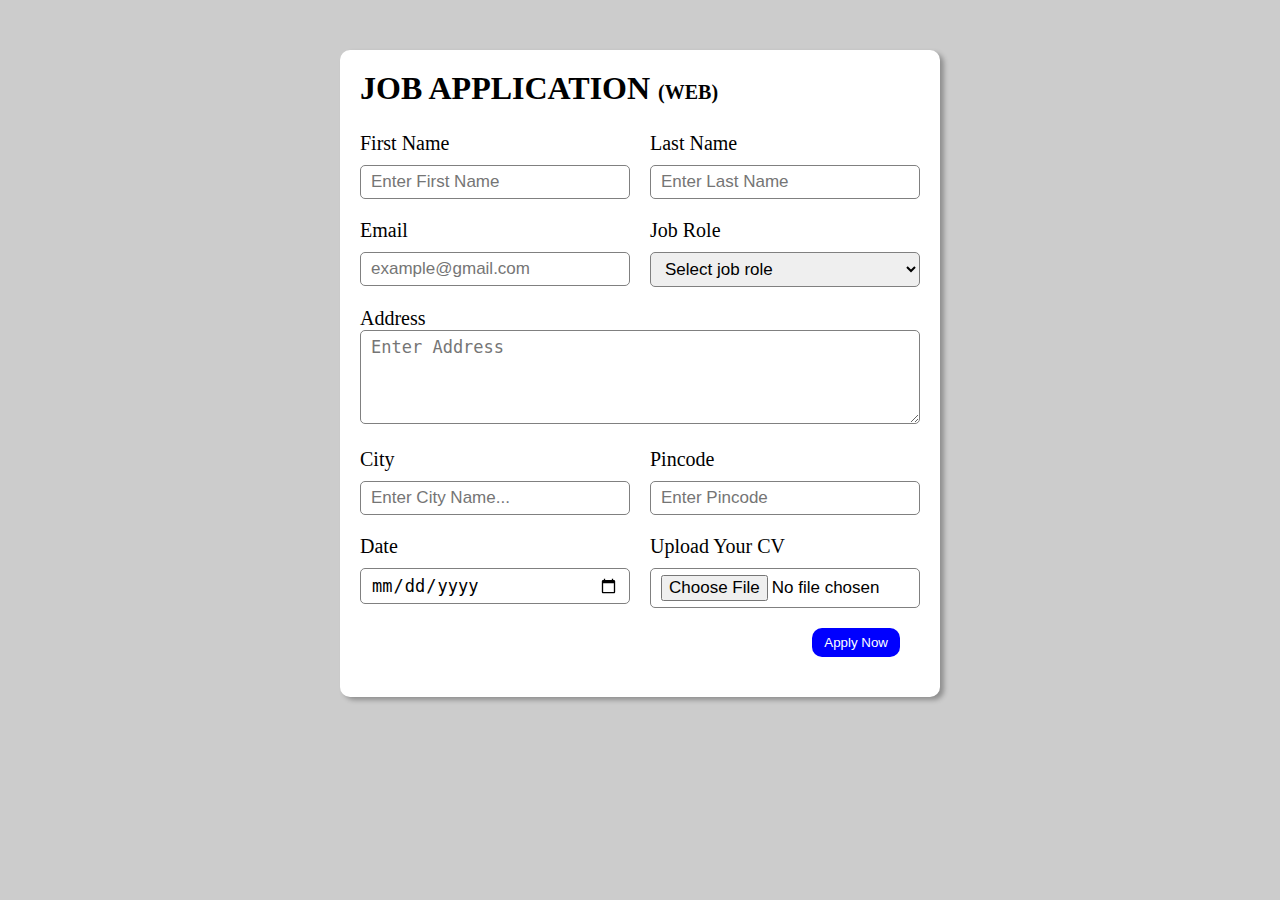
<file: project2.html>
<!DOCTYPE html>
<html lang="en">
<head>
    <meta charset="UTF-8">
    <meta http-equiv="X-UA-Compatible" content="IE=edge">
    <meta name="viewport" content="width=device-width, initial-scale=1.0">
    <title>Job application form</title>
    <!-- <link rel="stylesheet" href="./style1.css"> -->
</head>
<body>
    <div class="container">
        <div class="applybox">
            <h1>JOB APPLICATION 
                <span class="titlesmall">(WEB)</span>
            </h1>
            <form action="">
                <div class="formcontainer">
                    <div class="formcontrol">
                        <label for="Firstname">First Name</label>
                        <input id="Firstname" name="First Name" placeholder="Enter First Name" type="text">
                    </div>
                    <div class="formcontrol">
                        <label for="Lastname">Last Name</label>
                        <input id="Lastname" name="Last Name" placeholder="Enter Last Name" type="text">
                    </div>
                    <div class="formcontrol">
                        <label for="email">Email</label>
                        <input id="email" name="Email" placeholder="example@gmail.com" type="email">
                    </div>
                    <div class="formcontrol">
                        <label for="jobrole">Job Role</label>
                        <select name="jobrole" id="jobrole">                            
                            <option value="">Select job role</option>
                            <option value="frontend">Front End Developer</option>
                            <option value="backend">Back End Developer</option>
                            <option value="fullstack">Full Stack Developer</option>
                            <option value="ui_ux">UI UX Designer</option>
                        </select>
                    </div>
                    <div class="textarea">
                        <label for="address">Address</label>
                        <textarea name="address" id="address" cols="50" rows="4" placeholder="Enter Address"></textarea> 
                    </div>
                    <div class="formcontrol">
                        <label for="city">City</label>
                        <input id="city" name="city" placeholder="Enter City Name..." type="">
                    </div>
                    <div class="formcontrol">
                        <label for="pincode">Pincode</label>
                        <input id="pincode" name="pincode" placeholder="Enter Pincode" type="number">
                    </div>
                    <div class="formcontrol">
                        <label for="date">Date</label>
                        <input value=""
                        id="date" name="date" placeholder="" type="date">
                    </div>
                    <div class="formcontrol">
                        <label for="upload">Upload Your CV</label>
                        <input value=""
                        id="upload" name="upload"  type="file">
                    </div>

                </div>
                <div class="buttoncontainer">
                    <button type="submit">
                            Apply Now
                    </button>
                </div>
            </form>
        </div>
    </div>
    <style>
        *{
    margin: 0;
    padding: 0;
    box-sizing: border-box;
}

body{
    background-color:#ccc;
}
.container{

    max-width: 900px;
    margin: 0 auto;

}

.applybox{
    max-width: 600px;
    padding: 20px  ;
    background: white;
    margin: 0 auto;
    margin-top: 50px;
    box-shadow: 4px 3px 5px rgb(1,1,1,0.3);
    border-radius: 10px;
}
.titlesmall{
    font-size: 20px;
}

.formcontainer{

    margin-top: 25px;
    display: grid;
    grid-template-columns: repeat(auto-fit,minmax(200px,1fr));
    gap: 20px;

}

.formcontrol{
    display: flex;
    flex-direction:column;
}

label{
    font-size: 20px;
    margin-bottom: 10px;
}

input , select ,textarea{
    padding: 6px 10px;
    border: 1px solid grey;
    border-radius: 5px;
    font-size: 17px;

}

input:focus{
    outline-color: orangered;
}

.buttoncontainer{
    display: flex;
    justify-content: flex-end;
    margin: 20px;
}

button{
    background-color: blue;
    color: white;
    border: transparent solid 2px;
    padding: 5px 10px;
    border-radius: 10px;
    transition: 0.4s ease-in;
}

button:hover{
    cursor: pointer;
    background-color: lightskyblue;
    border: 2px solid blue;
    transition: 0.4s ease-out;
}

.textarea{
    grid-column: 1/span 2;
}
.textarea textarea{
    width: 100%;
}

@media (max-width:460px){
    .textarea{
        grid-column: 1/span 1;
    }
}
    </style>
</body>
</html>
</file>
